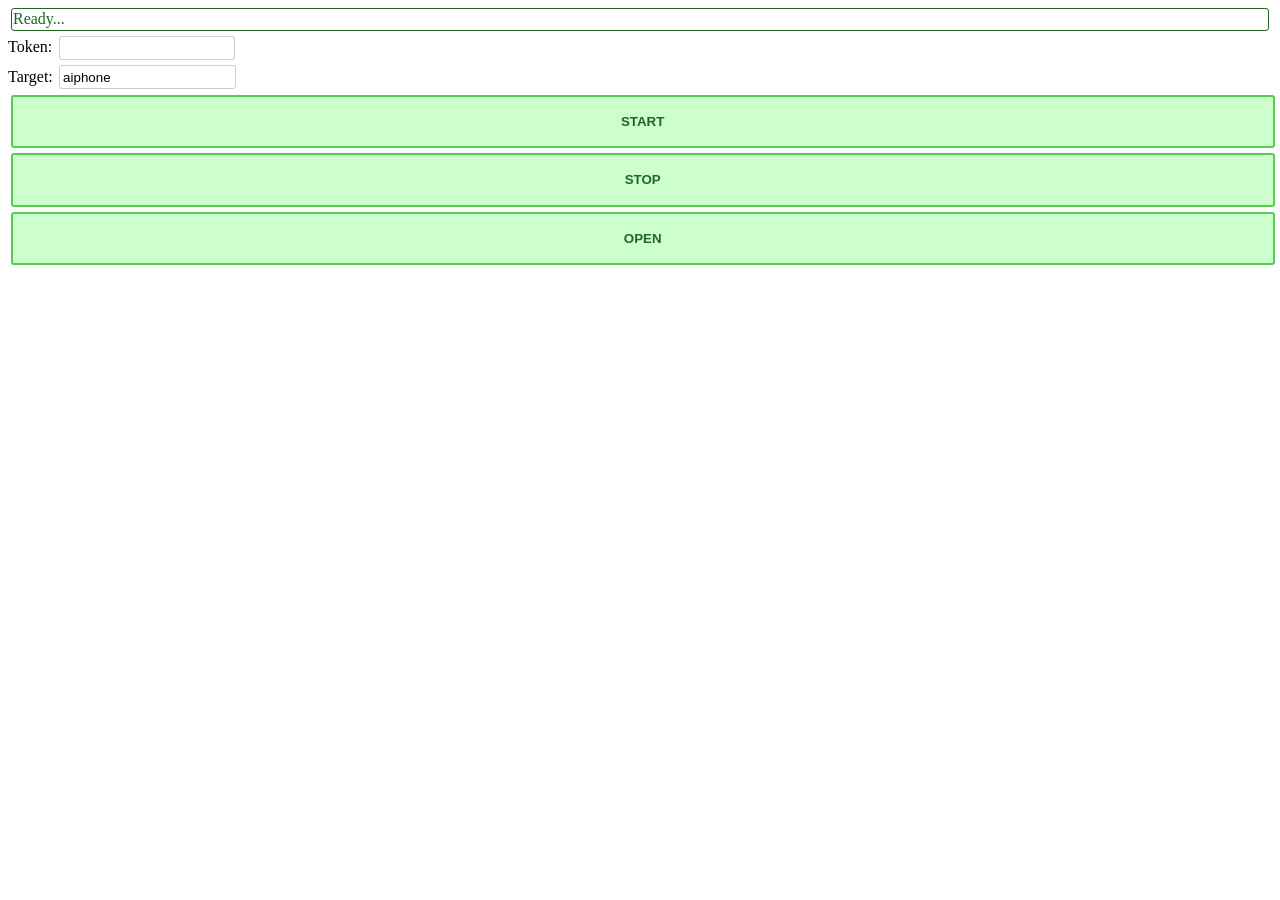
<file: Api/static/index.html>
<html>

<head>
	<meta http-equiv="Content-Type" content="text/html; charset=utf-8" />
	<meta name="viewport" content="width=device-width, initial-scale=1.0, user-scalable=yes" />
	<!-- link rel="shortcut icon" href="images/favicon.ico" type="image/x-icon" / -->
	<meta name="theme-color" content="#0099ff" />
	<meta name="mobile-web-app-capable" content="yes" />
	<link rel="stylesheet" type="text/css" href="css/form.css" />
	<link rel="stylesheet" type="text/css" href="css/door-keeper.css" />
	<title>door keeper</title>
	<script src="js/utils.js"></script>
	<script src="js/door-keeper.js"></script>
</head>

<body>
	<div id="status">...</div>
	<form name="door">
		Token: <input name="token" type="password" value="" />
		<br />
		Target: <input name="device" type="text" value="aiphone" />
		<br />
		<button type="submit" value="start">START</button>
		<button type="submit" value="stop">STOP</button>
		<br />
		<button type="submit" value="open">OPEN</button>
		<br />
	</form>
</body>

</html>
</file>
<file: Api/static/css/form.css>
input[type="text"],input[type="password"] {
	margin: 2pt;
	padding: 0px 2pt;
	border: 1px solid #ccc;
	border-radius: 3px;
	height: 1.8em;
}

input[type="range"] {
	-moz-appearance: none;
	-webkit-appearance: none;
	appearance: none;
	margin: 4pt 6pt;
	padding: 0px;
	background-color: rgba(255,255,255,0.6);
	height: 2px;
	border: none;
	outline: none;
}
input[type="range"]::-webkit-slider-thumb {
	-moz-appearance: none;
	-webkit-appearance: none;
	appearance: none;
	cursor: pointer;
	position: relative;
	border: none;
	border-radius: 50%;
	width: 12px;
	height: 12px;
	background-color: #ddd;
}
input[type="range"]::-webkit-slider-thumb:hover {
	background-color: #fff;
}
</file>
<file: Api/static/css/door-keeper.css>
form button {
	margin: 2pt;
	padding: 1pt;
	width: 100%;
	min-height: 40pt;
	font-weight: bold;
	border: 2px solid #5c5;
	border-radius: 3px;
	background-color: #cfc;
	user-select: none;
	color: #262;
}
form button:active {
	background-color: #8f8;
}
button:hover {
	box-shadow: 0px 2px 5px 1px #7af;
}
#status {
	margin: 2pt;
	padding: 1pt;
	border: 1px solid #262;
	border-radius: 3px;	
	color: #262;
}
</file>
